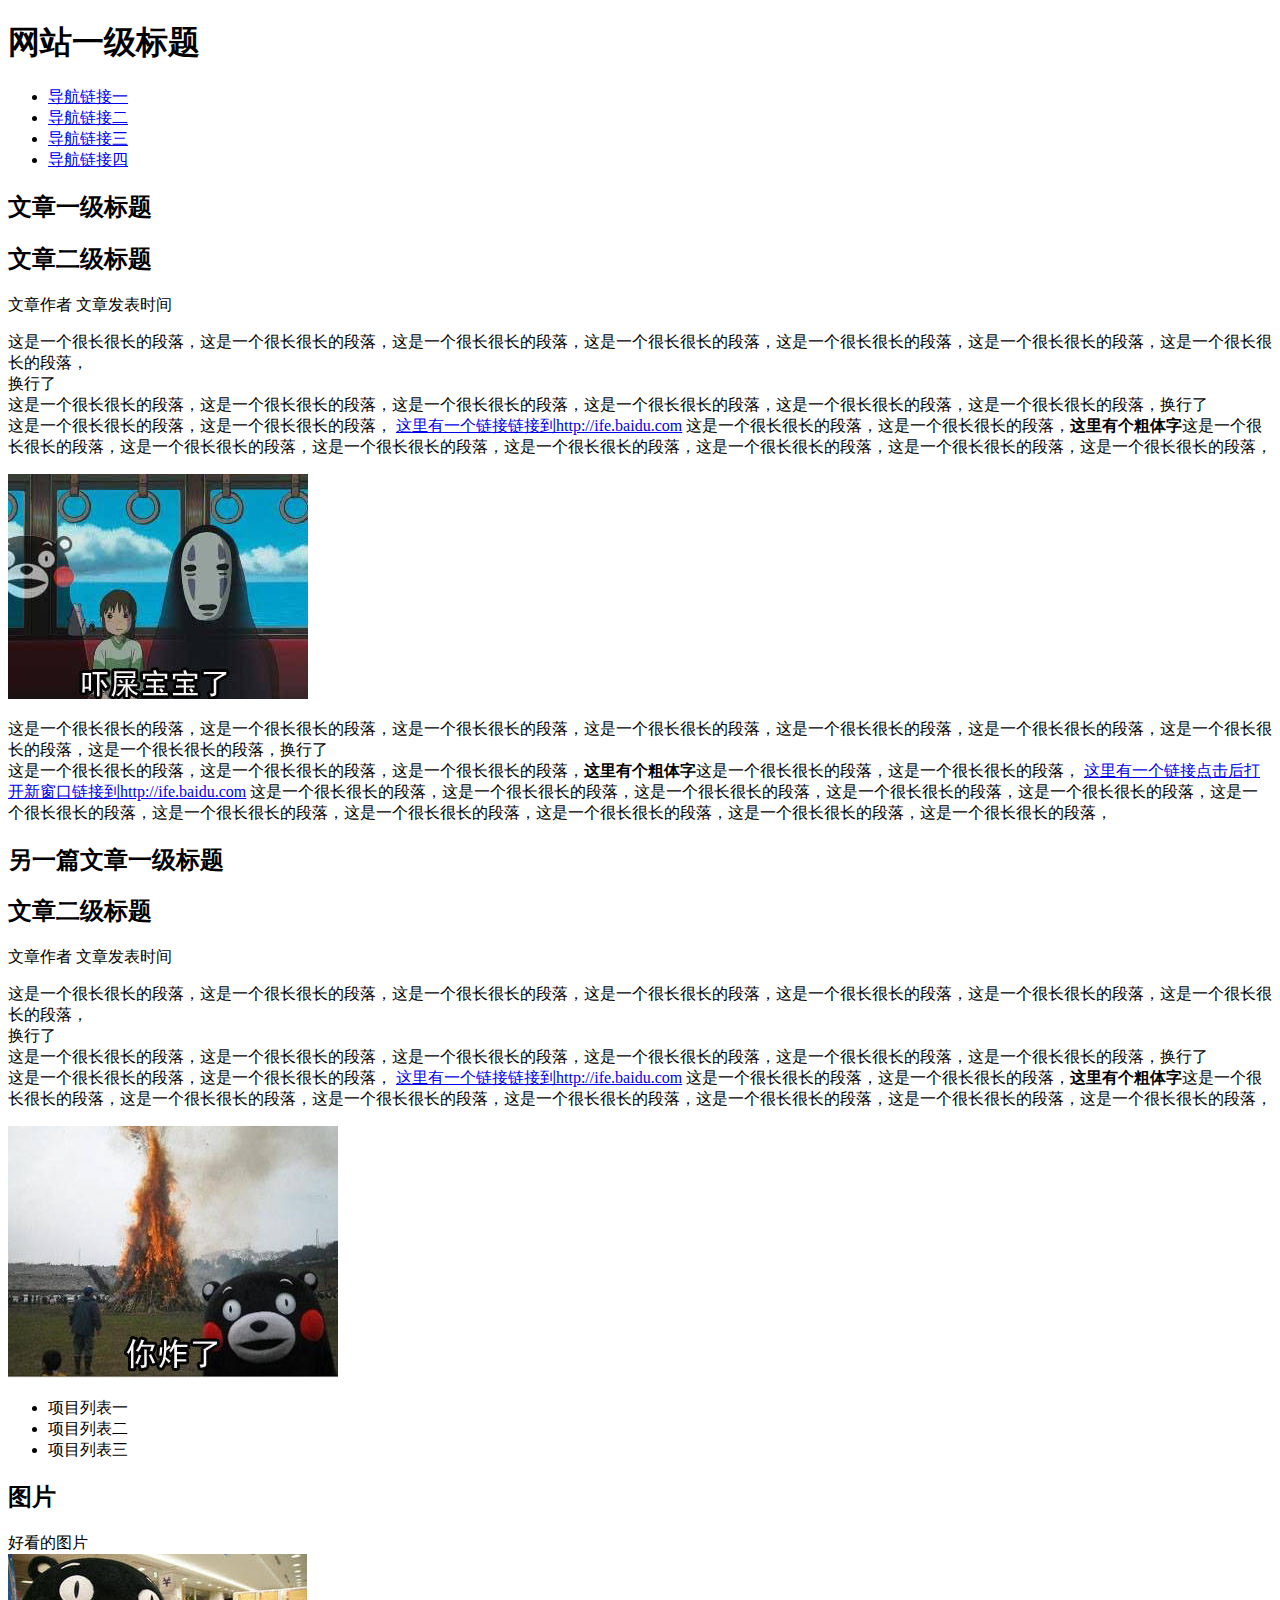
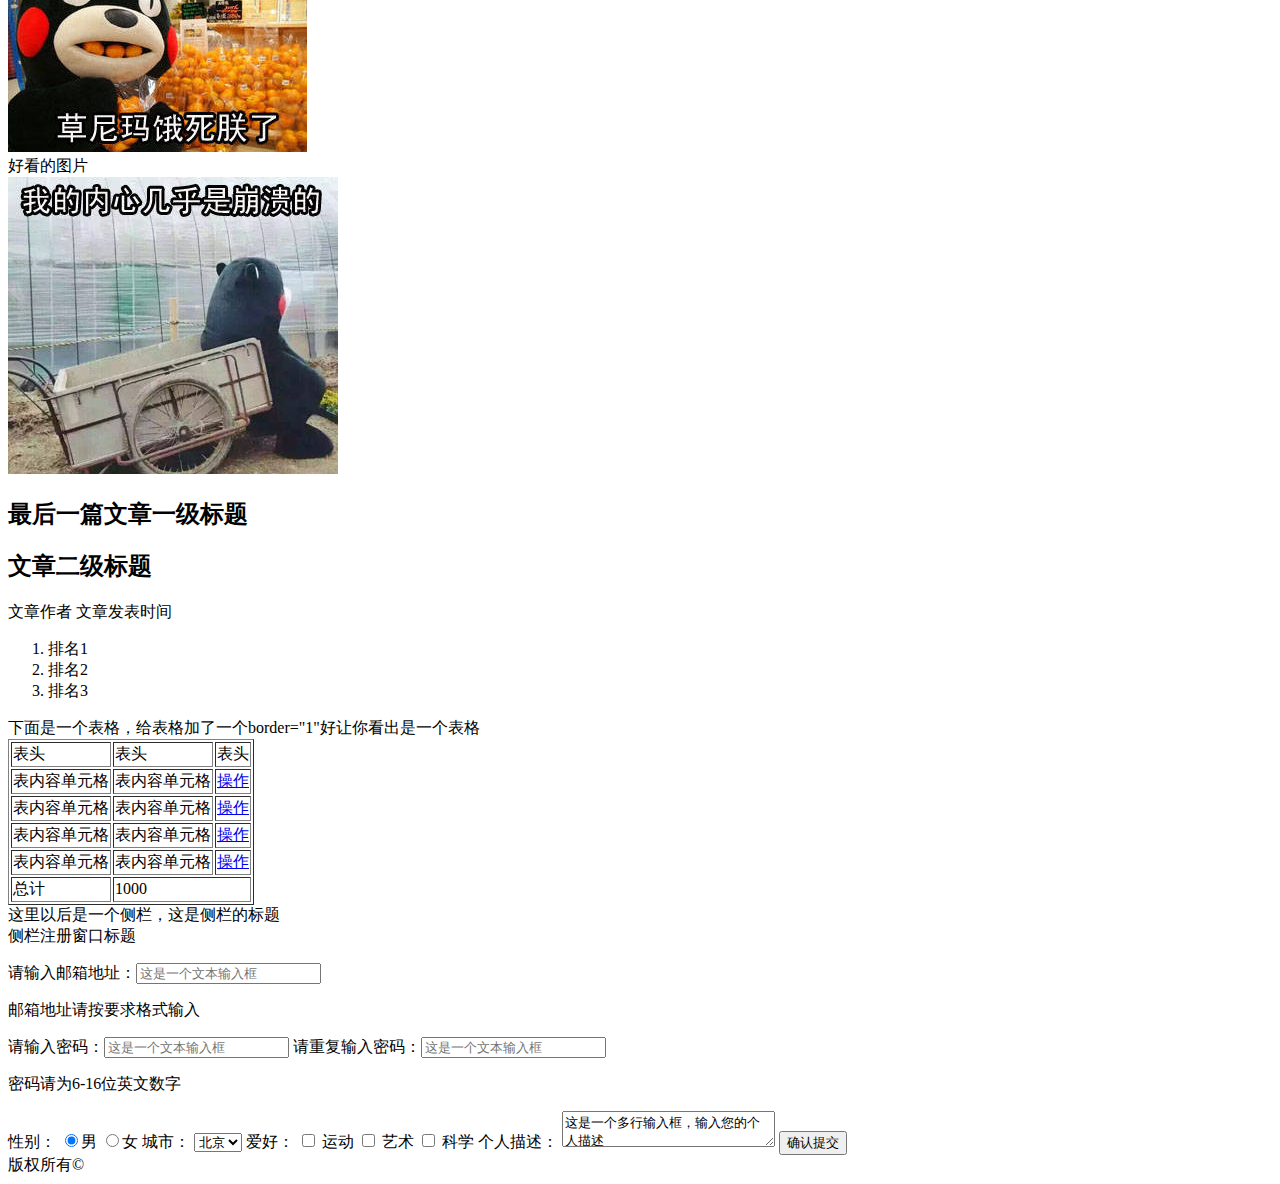
<file: task1/index.html>
<!DOCTYPE html>
<html lang="en">
<head>
	<meta charset="UTF-8">
	<title>task_1</title>
</head>
<body>

	<div>
		<h1>网站一级标题</h1>
		<ul>
			<li><a href="#">导航链接一</a></li>
			<li><a href="#">导航链接二</a></li>
			<li><a href="#">导航链接三</a></li>
			<li><a href="#">导航链接四</a></li>
		<ul/>
	</div>

	<h2>文章一级标题</h2>
	<h2>文章二级标题</h2>
	<p>文章作者 文章发表时间</p>
	<p>这是一个很长很长的段落，这是一个很长很长的段落，这是一个很长很长的段落，这是一个很长很长的段落，这是一个很长很长的段落，这是一个很长很长的段落，这是一个很长很长的段落，
	<br/>
	换行了
	<br/>
	这是一个很长很长的段落，这是一个很长很长的段落，这是一个很长很长的段落，这是一个很长很长的段落，这是一个很长很长的段落，这是一个很长很长的段落，换行了
	<br/>
	这是一个很长很长的段落，这是一个很长很长的段落，
	<a href="#">这里有一个链接链接到http://ife.baidu.com</a>
	这是一个很长很长的段落，这是一个很长很长的段落，<strong>这里有个粗体字</strong>这是一个很长很长的段落，这是一个很长很长的段落，这是一个很长很长的段落，这是一个很长很长的段落，这是一个很长很长的段落，这是一个很长很长的段落，这是一个很长很长的段落，
	</p>

	<div>
		<img src="imags/2.jpg" alt="cartoon"/>
	</div>

	<p>这是一个很长很长的段落，这是一个很长很长的段落，这是一个很长很长的段落，这是一个很长很长的段落，这是一个很长很长的段落，这是一个很长很长的段落，这是一个很长很长的段落，这是一个很长很长的段落，换行了
	<br/>
	这是一个很长很长的段落，这是一个很长很长的段落，这是一个很长很长的段落，<strong>这里有个粗体字</strong>这是一个很长很长的段落，这是一个很长很长的段落，
	<a href="#">这里有一个链接点击后打开新窗口链接到http://ife.baidu.com</a>
	这是一个很长很长的段落，这是一个很长很长的段落，这是一个很长很长的段落，这是一个很长很长的段落，这是一个很长很长的段落，这是一个很长很长的段落，这是一个很长很长的段落，这是一个很长很长的段落，这是一个很长很长的段落，这是一个很长很长的段落，这是一个很长很长的段落，
	</p>

	<h2>另一篇文章一级标题</h2>
	<h2>文章二级标题</h2>
	<p>文章作者 文章发表时间</p>
	<p>这是一个很长很长的段落，这是一个很长很长的段落，这是一个很长很长的段落，这是一个很长很长的段落，这是一个很长很长的段落，这是一个很长很长的段落，这是一个很长很长的段落，
	<br/>
	换行了
	<br/>
	这是一个很长很长的段落，这是一个很长很长的段落，这是一个很长很长的段落，这是一个很长很长的段落，这是一个很长很长的段落，这是一个很长很长的段落，换行了
	<br/>
	这是一个很长很长的段落，这是一个很长很长的段落，
	<a href="#">这里有一个链接链接到http://ife.baidu.com</a>
	这是一个很长很长的段落，这是一个很长很长的段落，<strong>这里有个粗体字</strong>这是一个很长很长的段落，这是一个很长很长的段落，这是一个很长很长的段落，这是一个很长很长的段落，这是一个很长很长的段落，这是一个很长很长的段落，这是一个很长很长的段落，
	</p>

	<div>
		<img src="imags/5.jpg" alt="fire"/>
	</div>

	<ul>
		<li>项目列表一</li>
		<li>项目列表二</li>
		<li>项目列表三</li>
	</ul>

	<h2>图片</h2>
	<div>
		<span>好看的图片</span>
		<div>
			<img src="imags/7.jpg"/>
		<div/>
		<span>好看的图片</span>
		<div>
			<img src="imags/8.jpg"/>
		</div>
	<div/>


	<h2>最后一篇文章一级标题</h2>
	<h2>文章二级标题</h2>
	<p>文章作者 文章发表时间</p>
	<ol>
		<li>排名1</li>
		<li>排名2</li>
		<li>排名3</li>
	</ol>

	<span>下面是一个表格，给表格加了一个border="1"好让你看出是一个表格</span>
	<table border='1'>
		<thead>
			<td>表头</td>
			<td>表头</td>
			<td>表头</td>
		</thead>
		<tr>
			<td>表内容单元格</td>
			<td>表内容单元格</td>
			<td><a href="#">操作</a></td>
		</tr>
		<tr>
			<td>表内容单元格</td>
			<td>表内容单元格</td>
			<td><a href="#">操作</a></td>
		</tr>
		<tr>
			<td>表内容单元格</td>
			<td>表内容单元格</td>
			<td><a href="#">操作</a></td>
		</tr>
		<tr>
			<td>表内容单元格</td>
			<td>表内容单元格</td>
			<td><a href="#">操作</a></td>
		</tr>
        <tr>
	        <td>总计</td>
	        <td colspan='2'>1000</td>
        </tr>
	</table>

	<div>这里以后是一个侧栏，这是侧栏的标题</div>
	<div>侧栏注册窗口标题</div>

	<form>
		<p>
			请输入邮箱地址：<input type="email" placeholder='这是一个文本输入框'/>
		</p> 

		<p>邮箱地址请按要求格式输入</p>

		<p>
			请输入密码：<input type='password' placeholder='这是一个文本输入框'/> 
			请重复输入密码：<input placeholder='这是一个文本输入框'/>
		<p>

		<span>密码请为6-16位英文数字</span>

		<div> 
			<label for='sex'> 性别：
				<input type='radio' checked value='男' name='sex'/>男
				<input type='radio'  value='女' name='sex'/>女
			</label>
			<label for='city'> 城市：
				<select>
				<option value='北京' selected label='北京'></option>
				<option value='南京'  label='南京'></option>
				<option value='天津'  label='天津'></option>
				<option value='上海'  label='上海'></option>
				</select>
			</label>
			<label for='hobby'>爱好：
				<input type="checkbox"/> 运动
				<input type="checkbox"/> 艺术
				<input type="checkbox"/> 科学
			</label>
			<label>个人描述：
				<textarea cols='24' rows='2' wrap='hard' name='discr'>这是一个多行输入框，输入您的个人描述</textarea>
				<input type='submit' value='确认提交'/>   
			</label>
		</div>
	</form>
	<span>版权所有&copy</span>
</body>
</html>
</file>
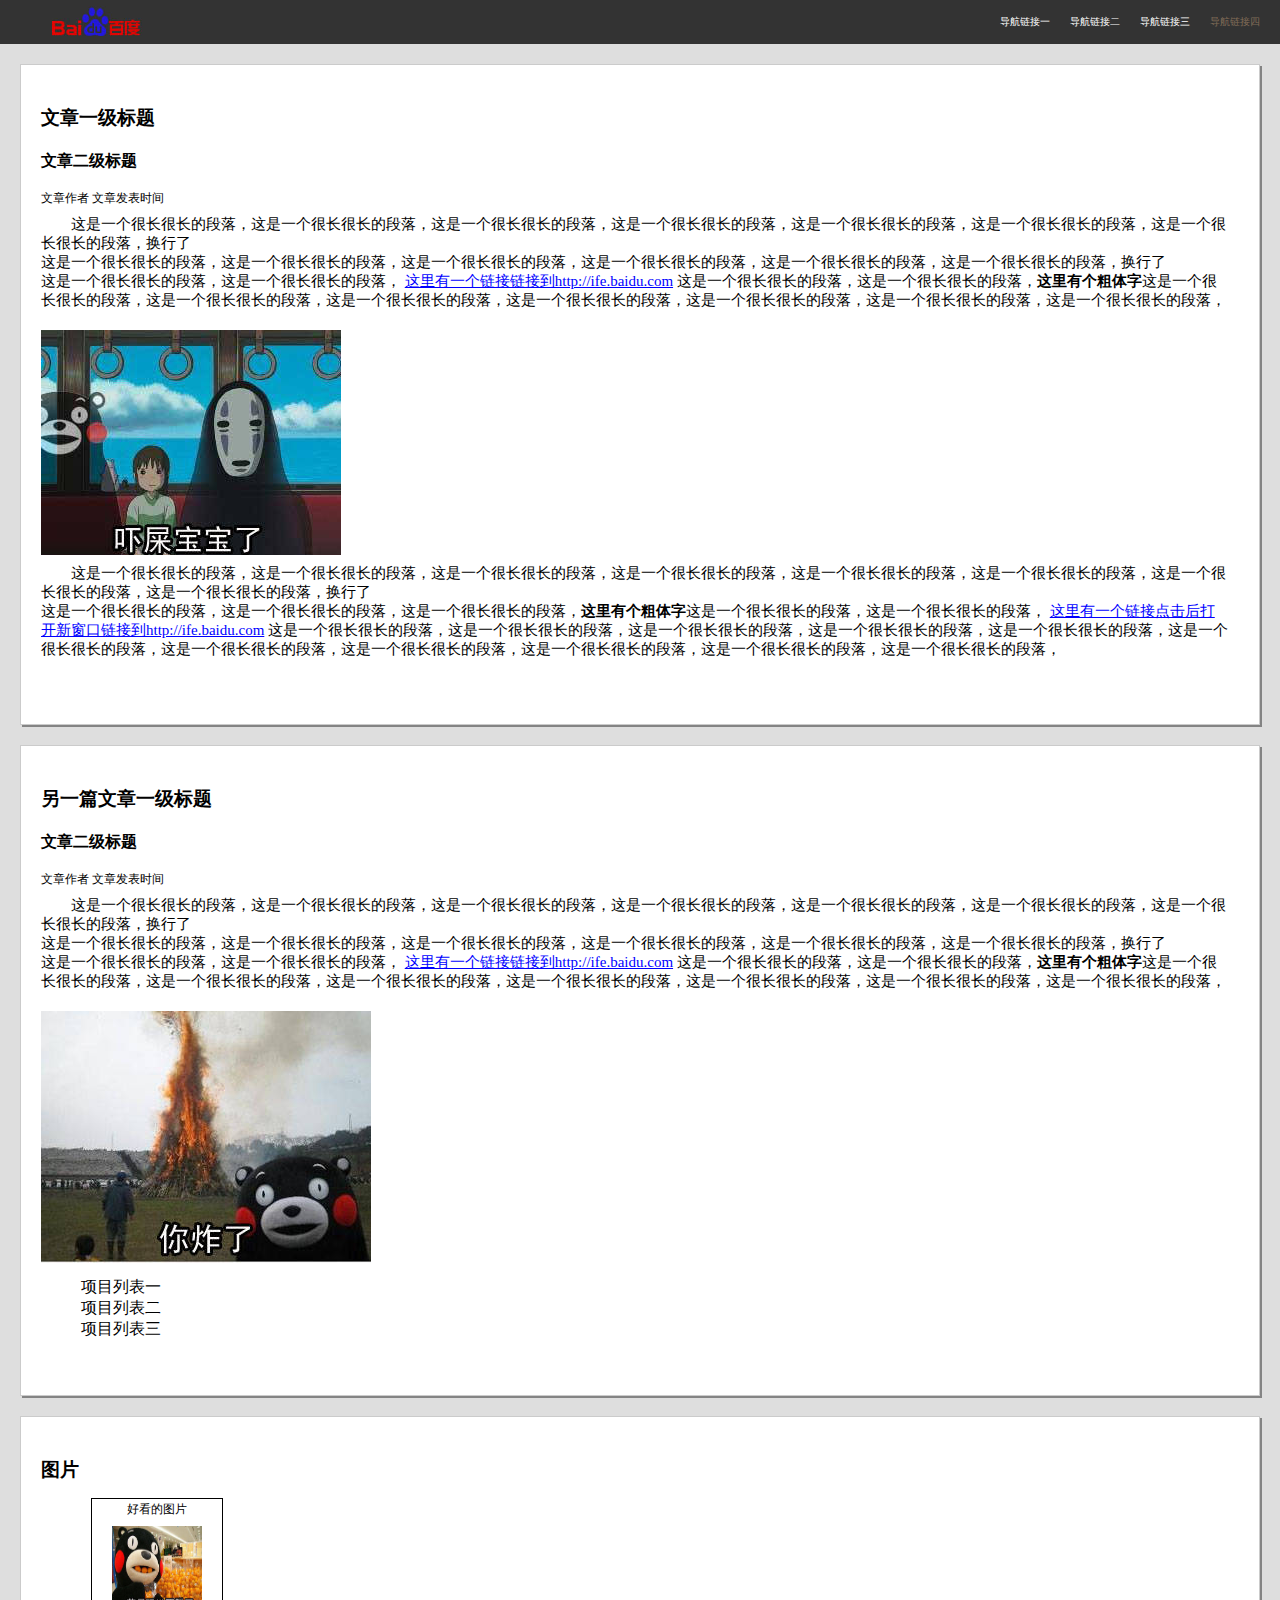
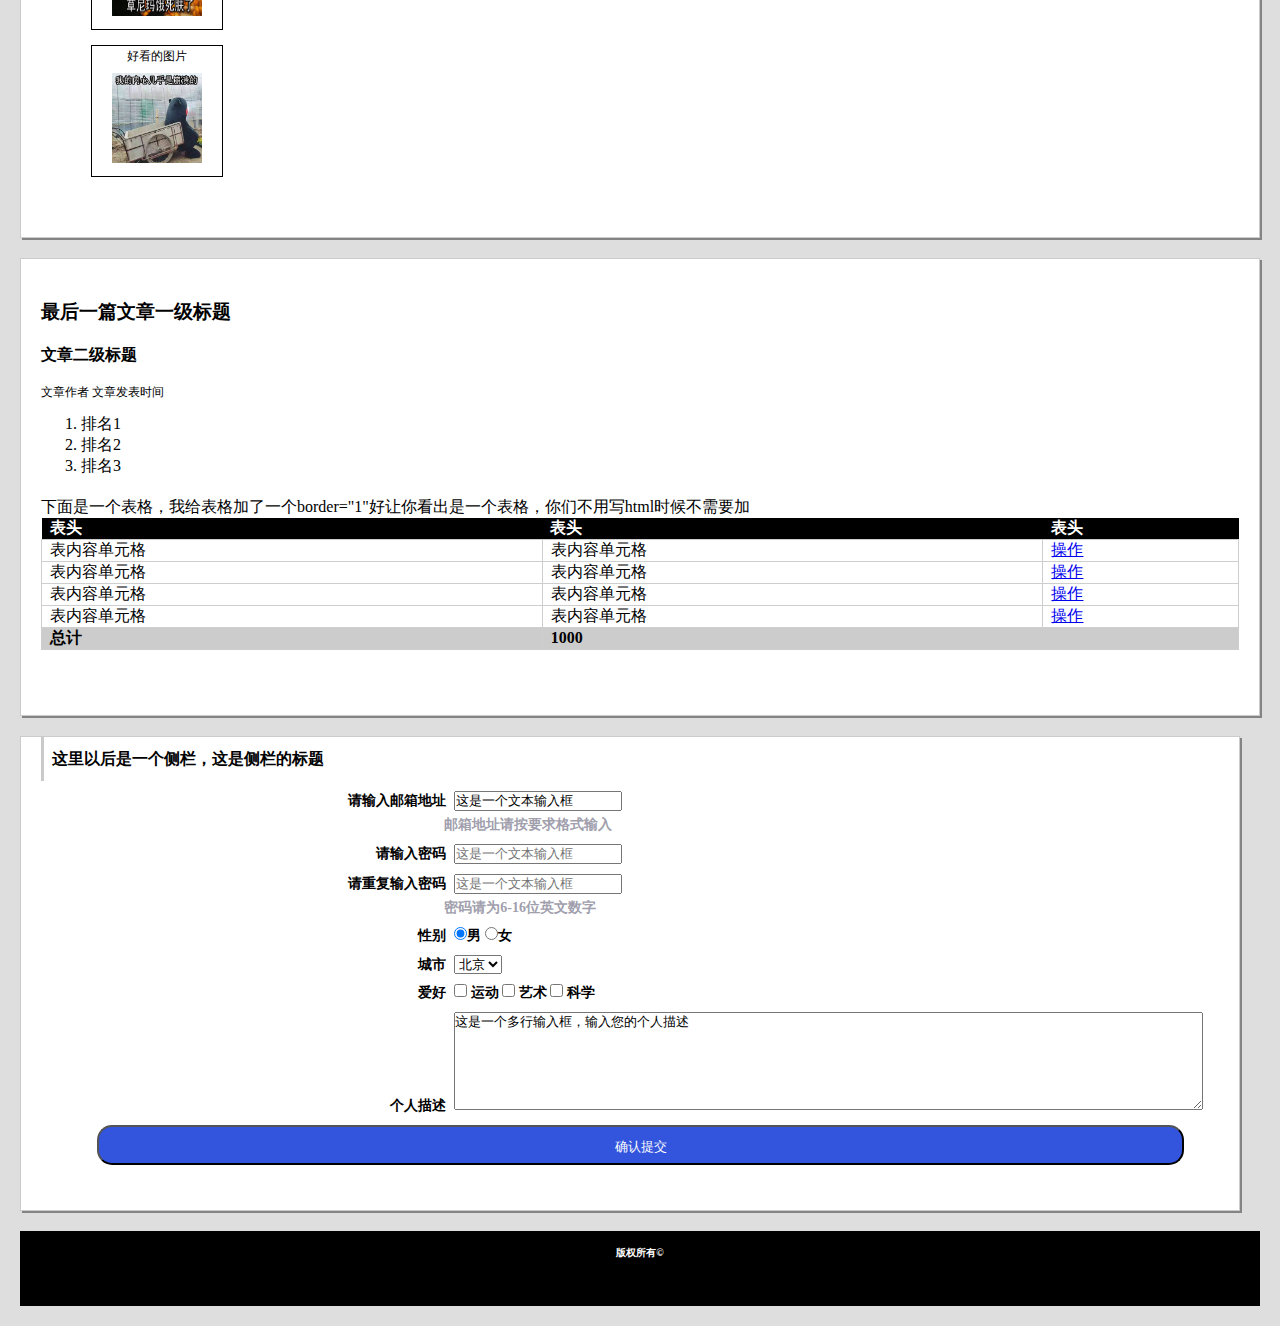
<file: task2/index.html>
<!DOCTYPE html>
<html lang="en">
<head>
	<meta charset="UTF-8">
	<title>task_2</title>
	<link rel="stylesheet" href="css/style.css">
	<link rel="stylesheet" href="css/common.css">
</head>
<body>
  <div id='header'>
        <div id='baidu'></div>
        <nav>
		    <ul id='navbar'>
				<li><a href="#">导航链接一</a></li>
				<li><a href="#">导航链接二</a></li>
				<li><a href="#">导航链接三</a></li>
				<li><a href="#" class='last'>导航链接四</a></li>
			<ul/>	
        </nav>
  </div>

  <div id='mainbody'>
    <div id='first'>
  	   <h3 class='firsttitle'>文章一级标题</h3>
	   <h4 class='secondtitle'>文章二级标题</h4>
	   <div class='author'>
		<span>文章作者 文章发表时间</span>
	   </div>
	   <div class='parag'>
		<p>这是一个很长很长的段落，这是一个很长很长的段落，这是一个很长很长的段落，这是一个很长很长的段落，这是一个很长很长的段落，这是一个很长很长的段落，这是一个很长很长的段落，换行了
		<br/>
		这是一个很长很长的段落，这是一个很长很长的段落，这是一个很长很长的段落，这是一个很长很长的段落，这是一个很长很长的段落，这是一个很长很长的段落，换行了
		<br/>
		这是一个很长很长的段落，这是一个很长很长的段落，
		<a href="http://ife.baidu.com">这里有一个链接链接到http://ife.baidu.com</a>
		这是一个很长很长的段落，这是一个很长很长的段落，<strong>这里有个粗体字</strong>这是一个很长很长的段落，这是一个很长很长的段落，这是一个很长很长的段落，这是一个很长很长的段落，这是一个很长很长的段落，这是一个很长很长的段落，这是一个很长很长的段落，
		</p>
        </div>
		<div class='images'>
			<img src="imags/2.jpg" alt="cartoon"/>
		</div>
        <div class='parag'>
		<p>这是一个很长很长的段落，这是一个很长很长的段落，这是一个很长很长的段落，这是一个很长很长的段落，这是一个很长很长的段落，这是一个很长很长的段落，这是一个很长很长的段落，这是一个很长很长的段落，换行了
		<br/>
		这是一个很长很长的段落，这是一个很长很长的段落，这是一个很长很长的段落，<strong>这里有个粗体字</strong>这是一个很长很长的段落，这是一个很长很长的段落，
		<a href="http://ife.baidu.com">这里有一个链接点击后打开新窗口链接到http://ife.baidu.com</a>
		这是一个很长很长的段落，这是一个很长很长的段落，这是一个很长很长的段落，这是一个很长很长的段落，这是一个很长很长的段落，这是一个很长很长的段落，这是一个很长很长的段落，这是一个很长很长的段落，这是一个很长很长的段落，这是一个很长很长的段落，这是一个很长很长的段落，
		</p>
		</div>
	</div>

    <div id='second'>
		<h3 class='firsttitle'>另一篇文章一级标题</h3>
		<h4 class='secondtitle'>文章二级标题</h4>
		<div class='author'>
		   <span>文章作者 文章发表时间</span>
	    </div>
	    <div class='parag'>
		<p>这是一个很长很长的段落，这是一个很长很长的段落，这是一个很长很长的段落，这是一个很长很长的段落，这是一个很长很长的段落，这是一个很长很长的段落，这是一个很长很长的段落，换行了
		<br/>
		这是一个很长很长的段落，这是一个很长很长的段落，这是一个很长很长的段落，这是一个很长很长的段落，这是一个很长很长的段落，这是一个很长很长的段落，换行了
		<br/>
		这是一个很长很长的段落，这是一个很长很长的段落，
		<a href="http://ife.baidu.com">这里有一个链接链接到http://ife.baidu.com</a>
		这是一个很长很长的段落，这是一个很长很长的段落，<strong>这里有个粗体字</strong>这是一个很长很长的段落，这是一个很长很长的段落，这是一个很长很长的段落，这是一个很长很长的段落，这是一个很长很长的段落，这是一个很长很长的段落，这是一个很长很长的段落，
		</p>
        </div>

		<div class='images'>
			<img src="imags/5.jpg" alt="fire"/>
		</div>

		<ul class='lists'>
			<li>项目列表一</li>
			<li>项目列表二</li>
			<li>项目列表三</li>
		</ul>
    </div>
 
    <div id='third'>
		<h3 class='firsttitle'>图片</h3>
		<div class='wordAndImag'>
			<span>好看的图片</span>
			<img src="imags/7.jpg"/>
		</div>
		<div class='wordAndImag'>
			<span>好看的图片</span>
			<img src="imags/8.jpg"/>
		</div>
    </div>
    

    <div id='forth'>
		<h3  class='firsttitle'>最后一篇文章一级标题</h3>
		<h4   class='secondtitle'>文章二级标题</h4>
	    <div class='author'>
		   <span>文章作者 文章发表时间</span>
	    </div>
		<ol class='lists'>
			<li>排名1</li>
			<li>排名2</li>
			<li>排名3</li>
		</ol>
        <div  id='formcontent'>
		<span>下面是一个表格，我给表格加了一个border="1"好让你看出是一个表格，你们不用写html时候不需要加</span>
		<table >
			<thead>
			  <tr>
				<th>表头</th>
				<th>表头</th>
				<th>表头</th>
			  <tr>
			</thead>
			<tbody>
			<tr>
				<td>表内容单元格</td>
				<td>表内容单元格</td>
				<td><a href="#">操作</a></td>
			</tr>
			<tr>
				<td>表内容单元格</td>
				<td>表内容单元格</td>
				<td><a href="#">操作</a></td>
			</tr>
			<tr>
				<td>表内容单元格</td>
				<td>表内容单元格</td>
				<td><a href="#">操作</a></td>
			</tr>
			<tr>
				<td>表内容单元格</td>
				<td>表内容单元格</td>
				<td><a href="#">操作</a></td>
			</tr>
			</tbody>
			<tfoot>
	        <tr>
		        <td>总计</td>
		        <td colspan='2'>1000</td>
	        </tr>
	        <tfoot>
		</table>
		</div>
    </div>

    <div id='fifth'>
		<div id='bar'>这里以后是一个侧栏，这是侧栏的标题</div>
		<div id='information'> 
			<form>
			 <ul>
				<li>
					<label for='mail_address'>请输入邮箱地址</label> 
					<input type="email" value='这是一个文本输入框'/>
					<span class='hint'>邮箱地址请按要求格式输入</span>
				</li> 

				<li>
				    <label for='password'>请输入密码</label>
				    <input type='password' placeholder='这是一个文本输入框'/> 
				</li>

				<li>
					<label for='confirm-password'>请重复输入密码</label>
					<input type='password' placeholder='这是一个文本输入框'/>
					<span class='hint'>密码请为6-16位英文数字</span>
				</li>

				<li> 
					<label for='sex'> 性别</label>
						<input type='radio' checked value='男' name='sex'/>男
						<input type='radio'  value='女' name='sex'/>女
					
	            </li>

				<li>
					<label for='city'> 城市</label>
						<select>
						<option value='北京' selected label='北京'></option>
						<option value='南京'  label='南京'></option>
						<option value='天津'  label='天津'></option>
						<option value='上海'  label='上海'></option>
						</select>
					
				</li>
				<li>
					<label for='hobby'>爱好</label>
						<input type="checkbox"/> 运动
						<input type="checkbox"/> 艺术
						<input type="checkbox"/> 科学
					
				</li>
				<li id='discr'>
					<label>个人描述</label>
						<textarea cols='100' rows='6' wrap='hard' name='discr'>这是一个多行输入框，输入您的个人描述</textarea>
						<input type='submit' class='confirm-btn' value='确认提交'/>   
					
				</li>
			</form>
		</div>
  </div>

	<div id='footer'>
		<span>版权所有&copy</span>
	</div>

</body>
</html>
</file>
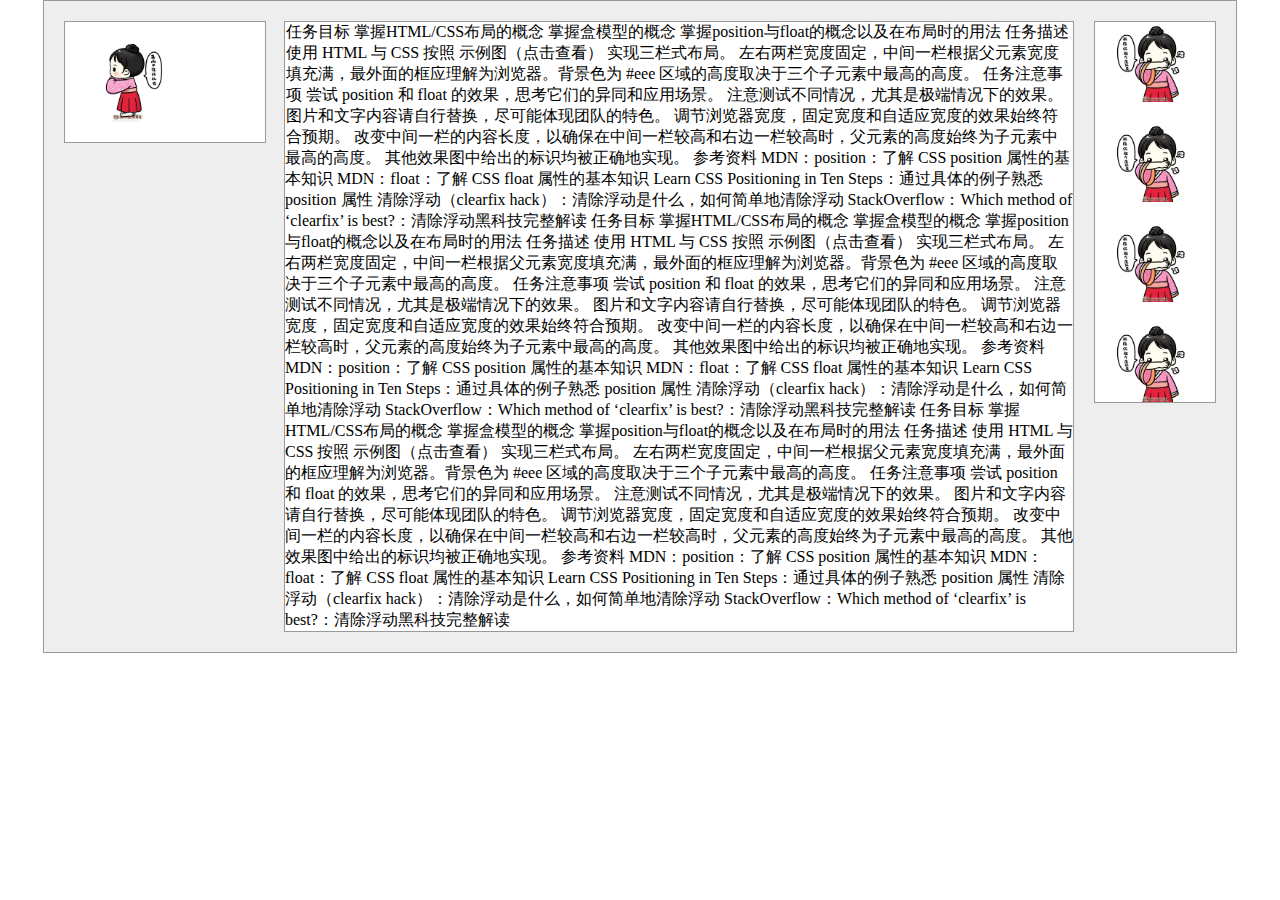
<file: task3/index.html>
<!DOCTYPE html>
<html lang="en">
<head>
	<meta charset="UTF-8">
	<title>task3</title>
	<link rel="stylesheet" href="style.css">
</head>
<body>
	<div id='container' class="clearfix">
       <div id='outerWrap'>
	       <div id='innerWrap'>
		        <div id='left'>
		           <div id='box2'></div>
		        </div>
		        <div id='right'>
		       		<div id='main'>
						任务目标
						掌握HTML/CSS布局的概念
						掌握盒模型的概念
						掌握position与float的概念以及在布局时的用法
						任务描述
						使用 HTML 与 CSS 按照 示例图（点击查看） 实现三栏式布局。
						左右两栏宽度固定，中间一栏根据父元素宽度填充满，最外面的框应理解为浏览器。背景色为 #eee 区域的高度取决于三个子元素中最高的高度。
						任务注意事项
						尝试 position 和 float 的效果，思考它们的异同和应用场景。
						注意测试不同情况，尤其是极端情况下的效果。
						图片和文字内容请自行替换，尽可能体现团队的特色。
						调节浏览器宽度，固定宽度和自适应宽度的效果始终符合预期。
						改变中间一栏的内容长度，以确保在中间一栏较高和右边一栏较高时，父元素的高度始终为子元素中最高的高度。
						其他效果图中给出的标识均被正确地实现。
						参考资料
						MDN：position：了解 CSS position 属性的基本知识
						MDN：float：了解 CSS float 属性的基本知识
						Learn CSS Positioning in Ten Steps：通过具体的例子熟悉 position 属性
						清除浮动（clearfix hack）：清除浮动是什么，如何简单地清除浮动
						StackOverflow：Which method of ‘clearfix’ is best?：清除浮动黑科技完整解读


						任务目标
						掌握HTML/CSS布局的概念
						掌握盒模型的概念
						掌握position与float的概念以及在布局时的用法
						任务描述
						使用 HTML 与 CSS 按照 示例图（点击查看） 实现三栏式布局。
						左右两栏宽度固定，中间一栏根据父元素宽度填充满，最外面的框应理解为浏览器。背景色为 #eee 区域的高度取决于三个子元素中最高的高度。
						任务注意事项
						尝试 position 和 float 的效果，思考它们的异同和应用场景。
						注意测试不同情况，尤其是极端情况下的效果。
						图片和文字内容请自行替换，尽可能体现团队的特色。
						调节浏览器宽度，固定宽度和自适应宽度的效果始终符合预期。
						改变中间一栏的内容长度，以确保在中间一栏较高和右边一栏较高时，父元素的高度始终为子元素中最高的高度。
						其他效果图中给出的标识均被正确地实现。
						参考资料
						MDN：position：了解 CSS position 属性的基本知识
						MDN：float：了解 CSS float 属性的基本知识
						Learn CSS Positioning in Ten Steps：通过具体的例子熟悉 position 属性
						清除浮动（clearfix hack）：清除浮动是什么，如何简单地清除浮动
						StackOverflow：Which method of ‘clearfix’ is best?：清除浮动黑科技完整解读

						
						任务目标
						掌握HTML/CSS布局的概念
						掌握盒模型的概念
						掌握position与float的概念以及在布局时的用法
						任务描述
						使用 HTML 与 CSS 按照 示例图（点击查看） 实现三栏式布局。
						左右两栏宽度固定，中间一栏根据父元素宽度填充满，最外面的框应理解为浏览器。背景色为 #eee 区域的高度取决于三个子元素中最高的高度。
						任务注意事项
						尝试 position 和 float 的效果，思考它们的异同和应用场景。
						注意测试不同情况，尤其是极端情况下的效果。
						图片和文字内容请自行替换，尽可能体现团队的特色。
						调节浏览器宽度，固定宽度和自适应宽度的效果始终符合预期。
						改变中间一栏的内容长度，以确保在中间一栏较高和右边一栏较高时，父元素的高度始终为子元素中最高的高度。
						其他效果图中给出的标识均被正确地实现。
						参考资料
						MDN：position：了解 CSS position 属性的基本知识
						MDN：float：了解 CSS float 属性的基本知识
						Learn CSS Positioning in Ten Steps：通过具体的例子熟悉 position 属性
						清除浮动（clearfix hack）：清除浮动是什么，如何简单地清除浮动
						StackOverflow：Which method of ‘clearfix’ is best?：清除浮动黑科技完整解读
		       		</div>
		        </div>
	       </div>
       </div>
       <div id='side'>
	         <div>
	           <div id='box'></div>
	           <div id='box'></div>
	           <div id='box'></div>
	           <div id='box4'></div>
	         </div>
       </div>
	</div>
</body>
</html>
</file>
<file: task2/css/style.css>
#header{
	height: 44px;
    background-color: #333333;
}
#baidu{
	width: 112px;
	height: 100%;
	background-image: url("../imags/baidubg.png");
    float: left;
    margin-left: 40px;
}
#navbar {
	float: right;
}
#navbar li{
	float: left;
	/*可以采用inline-block方式，不过要加在前面加font-size：0；*/
	/*也可以采用一个左浮动一个右浮动的方法*/
	margin-right: 20px;
    line-height: 44px;
	font-size: 10px;
}
#navbar a {
	color: white;
	text-decoration:none;
}
#navbar li a.last {
	color:#816C57;
}
/*优先级问题*/


#mainbody{
	background-color: #DEDEDE;
	padding: 20px;
}
#first,#second,#third,#forth,#fifth{
	background-color: white;
	border: 1px solid #CBCBCB;
	box-shadow: 2px 2px 0 0 #848484;
	margin-bottom:20px; 
	padding-bottom: 45px;
}	
.firsttitle{
	padding: 40px 0 0 20px;
}
.secondtitle{
	padding:20px 20px 15px 20px;
}
.author{
	padding: 3px 20px;
	font-size:12px; 
}
.parag{
	padding:5px 30px 20px 20px ;

}
p{
	text-indent: 30px;
	font-size: 15px;
}
p a{
	color: blue;
}
.images{
	margin-left: 20px;
}
.lists{
	margin: 10px 0 10px 60px;
}
.wordAndImag{
	width: 130px;
	height: 130px;
	border: 1px solid black;
	margin: 15px 0 15px 70px;
	text-align: center;
}
#third span{
	font-size: 12px;
}
#third img{
	width: 90px;
	height: 90px;
	margin-top: 8px;
}
#formcontent{
	margin:20px;
}
table {
	width: 100%;
	text-align: left;
	text-indent: 8px;
	border-collapse: collapse;
}
thead th{
	background-color: black;
	color: white;
}
td{
   border: 1px solid #CECECE;
}
tfoot{
     background-color: #CCCCCC;
     color: black;
     font-weight: bold;
}

#fifth{
	margin-right: 20px;
}
#bar{
	width: 100%;
	height: 44px;
	line-height: 44px;
	border-left: 3px solid #CACACA;
	position: relative;
	left: 20px;
	text-indent: 0.5em;
	font-weight: bold;
}
#information{
	margin-left: 25%;/*注意注意*/
	font-size: 14px;
	font-weight: bold;
}
#information li{
	margin-top: 10px;
}
#information li label{
	display: inline-block;
	width: 120px;/*注意注意*/
	text-align: right;/*注意注意*/
	padding-right: 5px;
}
 .hint {
        display: block;
        margin-left:13%;
        color: #A19FAD;
        margin-top: 5px;
    }
.confirm-btn{
	display: block;
	background-color: #3355DD;
	color: white;
	width: 119%;
	height: 40px;
	line-height: 40px;
    margin-left: -25%;
    border-radius: 15px;
    margin-top: 10px;
}
#footer{
	background-color: black;
	width: 100%;
	height: 60px;
	padding-top: 15px;
	text-align: center;
	font-weight: bold;
	font-size: 10px;
	color: white;
}
</file>
<file: task2/css/common.css>
*{
	margin: 0;
	padding: 0;
	font-family: "Microsoft Yahei";
}
ul{
	list-style: none;
}
html, body {
	width: 100%;
	height: 100%;
}
</file>
<file: task3/style.css>
*{
	margin: 0 ;
	padding: 0 ;
}
#container{
	width: 90%;
	margin:0 auto;
	padding: 20px;
	border: 1px solid #999;
	background-color: #eee;
}
#outerWrap {
	width: 100%;
	margin-left: -142px;
	float: left;
}

#side {
	width: 120px;
	float: right;
	background-color: white;
	border: 1px solid #999;

}
#box{
	background-image: url(images/2.jpg);
	background-size: 100% 100%;
    width: 80px;
    height: 80px;
    position: relative;
    left: 20px;
    margin-bottom: 20px;
}
#box4{
	width: 80px;
    height: 80px;
    margin:0 auto; 
    margin-bottom: 0px;
    background-image: url("images/2.jpg");
    background-size: 100% 100%;
}

#innerWrap {
	margin-left: 142px;
}

#innerWrap #left {
	width: 200px;
	float: left;
	background-color: white;
	border: 1px solid #999;
	margin-right:20px;
}

#box2{
	width: 80px;
    height: 80px;
	background-image: url(images/1.jpg);
	background-size: 100% 100%;
	margin:20px;
    
   }
#innerWrap #right {
	margin: 0 0 0 220px;
}
#main{
	background-color: white;
	border: 1px solid #999;
}
.clearfix { 
	zoom: 1; 
} 

.clearfix:before, .clearfix:after { 
  display: table; 
  line-height: 0; 
  content: ""; 
} 

.clearfix:after { 
  clear: both; 
}
</file>
